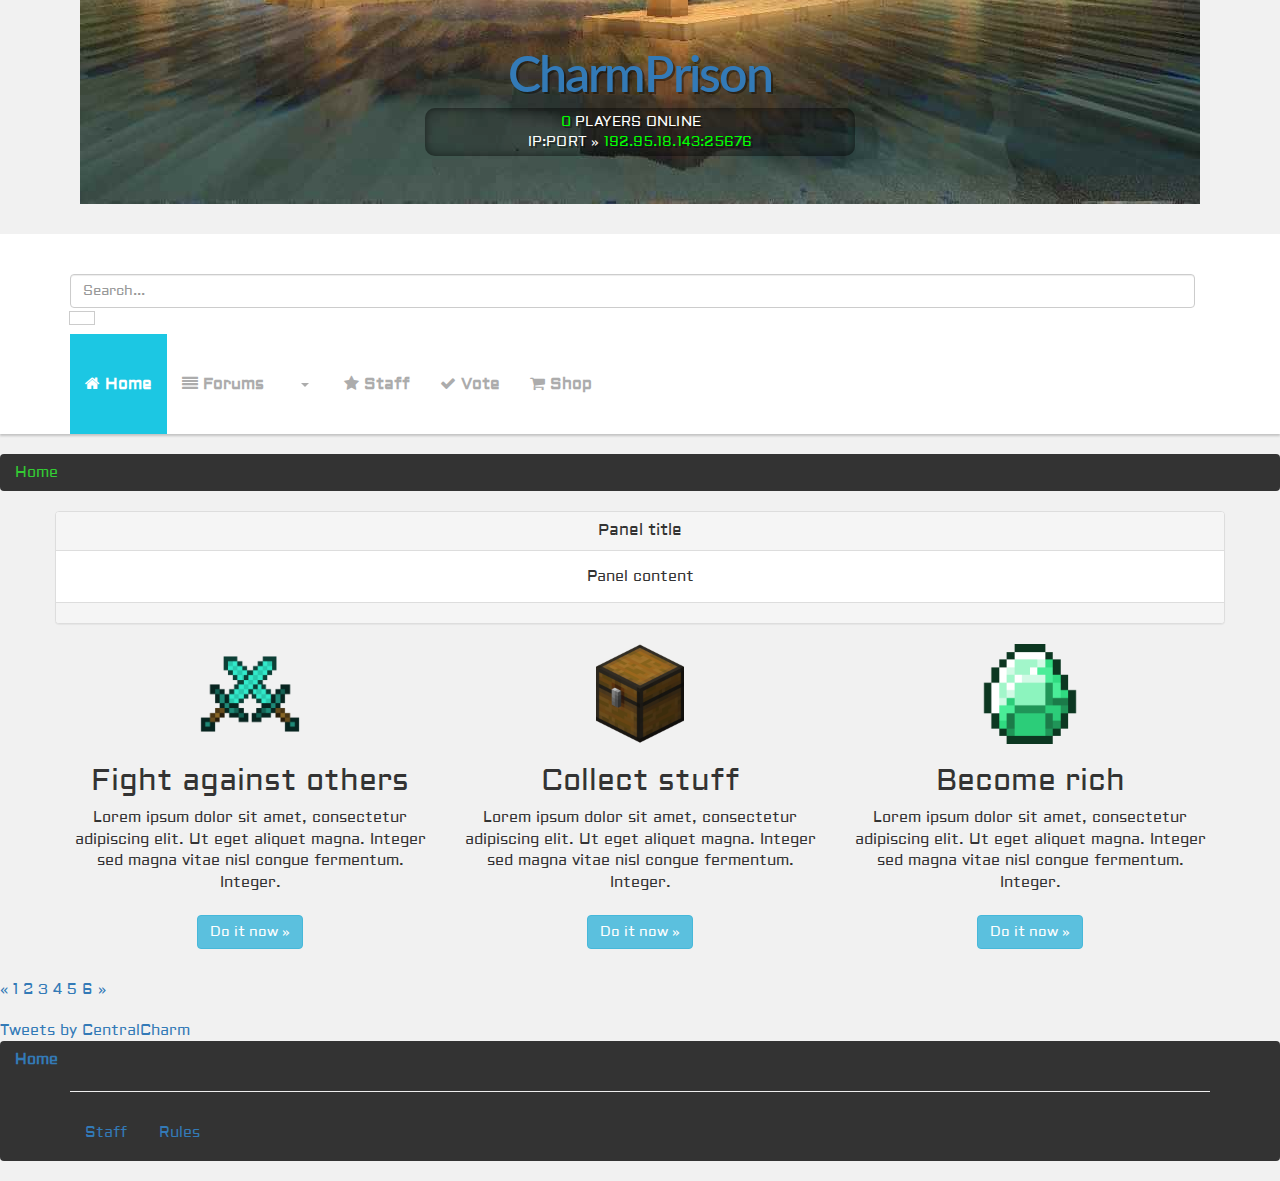
<file: index.html>
<!DOCTYPE html>
<html lang="en">
    <head>
        <meta charset="utf-8">
        	<meta http-equiv="X-UA-Compatible" content="IE=Edge,chrome=1" />
        <meta name="viewport" content="width=device-width, initial-scale=1.0">
        <meta name="description" content="">
        <meta name="author" content="">
        <title>CentralCharm - Minecraft Pocket Edition</title>
        <!-- Bootstrap core CSS -->
        <link href="assets/css/bootstrap.css" rel="stylesheet">
		<!-- MyMC CSS -->
        <link href="font-awesome/css/font-awesome.min.css" rel="stylesheet">
		<!-- FontAwesome CSS -->
        <link href="assets/css/mymc.css" rel="stylesheet">
    </head>
    <body>
    <!-- Big opening-->
    <div class="pageWidth">
    <div class="jumbotron homepage-opening">
    <div class="container">
    <div class="row text-center">
    <h1 class="head"><a href="index.html">CharmPrison</a></h1>
<div class="server-info">
	<div class="pageWidth">
		<div class="pageContent">
				<div class="playerCountContainer"><span data-playercounter-ip="192.95.18.143:25676"><font color="lime">0</font></span> Players Online</div>
			
				<div id="playNowIp">
					<span class="explain">IP:PORT » </span>
			<a href="minecraft:?addExternalServer=§l§aCharm§4Prison|192.95.18.143:25676"><span class="ip copyIp" data-clipboard-text="192.95.18.143:25676"><font color="lime">192.95.18.143:25676</font></span></a>
					<div class="ipCopyInfo"></div>
				</div>
		</div>
	</div>
</div>
    </div>
    </div>
    </div>
    </div>
    
    <!-- /Big opening -->
        <nav class="navbar navbar-default navbar-static-top" role="navigation">
            <div class="container">
                <div class="navbar-header">
                    <button type="button" class="navbar-toggle" data-toggle="collapse" data-target=".navbar-ex1-collapse">
                    <span class="sr-only">Toggle navigation</span>
                    <span class="icon-bar"></span>
                    <span class="icon-bar"></span>
                    <span class="icon-bar"></span>
                    </button>
                    <!-- You'll want to use a responsive image option so this logo looks good on devices - I recommend using something like retina.js (do a quick Google search for it and you'll find it) -->
             <a class="navbar-brand">
                
                    <input type="search" class="form-control" placeholder="Search...">
<div class="input-group-append">
     <div class="input-group-btn">
     <button class="btn btn-default" type="sumbit">
</button>
     </div>
     </div>
     </form>
     </a>
     </div>        
                <!-- Collect the nav links, forms, and other content for toggling -->
                <div class="collapse navbar-collapse navbar-ex1-collapse">
                    <ul class="nav navbar-nav navbar-left">
                        <li class="active"><a href="index.html"><i class="fa fa-home"></i> Home</a></li>
     <li><a href="#"><i class="fa fa-align-justify"></i>            Forums</a></li>
<li class="dropdown">
<a class="dropdown-toggleMoblie" data-toggle="dropdown">
       <span class="caret"></span>
       </button>
       <ul class="dropdown-menu" role="menu">
       <li  class="dropdown-header">Forums</li>
       <li class="disabled"><a href="#">Quick Links</a></li>
    <li role="separator" class="divider"></li>
       <li><a href="#">Search Forums</a>
       </li>
       <li>
       <a href="#">Recent Posts</a>
       </li>
       </ul>
       </li>      
                     <li><a href="staff.html"><i class="fa fa-star"></i> Staff</a></li>
                        <li><a href="vote.html"><i class="fa fa-check"></i> Vote</a></li>
                        <li><a href="#"><i class="fa fa-shopping-cart"></i> Shop</a></li>
                    </ul>
                </div>
                
                <!-- /.navbar-collapse -->
            </div>
            <!-- /.container -->
        </nav>
        <ul class="breadcrumb">
        <a class="active" href="index.html">Home</a>
        </ul>
        <!--[if lt IE 8]>
        <p class="importantMessage">You are using an out of date browser. It  may not display this or other websites correctly.<br />You should upgrade or use an <a href="https://www.google.com/chrome/browser/" target="_blank">alternative browser</a>.</p>
        <![endif]-->	
            <div class="container">       
                <div class="row text-center mc-items">
<div class="panel panel-default">
  <div class="panel-heading">
    <h3 class="panel-title">Panel title</h3>
  </div>
  <div class="panel-body">
    Panel content
  </div>
<div class="panel-footer"></div>
</div>


                    <div class="col-md-4">
						<div class="icon">
							<img src="assets/img/swords.png" />
						</div>
                        <h2>Fight against others</h2>
                        <p>Lorem ipsum dolor sit amet, consectetur adipiscing elit. Ut eget aliquet magna. Integer sed magna vitae nisl congue fermentum. Integer.
                            <br /><br />
                            <a href="#" class="btn btn-info btn-round">Do it now &raquo;</a>
                        </p>
                    </div>
                    <div class="col-md-4">
						<div class="icon">
							<img src="assets/img/chest.png" />
						</div>
                        <h2>Collect stuff</h2>
                        <p>Lorem ipsum dolor sit amet, consectetur adipiscing elit. Ut eget aliquet magna. Integer sed magna vitae nisl congue fermentum. Integer.
                            <br /><br />
                            <a href="#" class="btn btn-info btn-round">Do it now &raquo;</a>
                        </p>
                    </div>
                    <div class="col-md-4">
						<div class="icon">
							<img src="assets/img/diamond.png" />
						</div>
                        <h2>Become rich</h2>
                        <p>Lorem ipsum dolor sit amet, consectetur adipiscing elit. Ut eget aliquet magna. Integer sed magna vitae nisl congue fermentum. Integer.
                            <br /><br />
                            <a href="#" class="btn btn-info btn-round">Do it now &raquo;</a>
                        </p>
                    </div>
                </div>
            </div>
            <div class="pagination">
            <a href="#">&laquo;</a>
            <a href="#">1</a>
            <a class="active" href="#">2</a>
            <a href="#">3</a>
            <a href="#">4</a>
            <a href="#">5</a>
            <a href="#">6</a>
            <a href="#">&raquo;</a>
            </div>
            <aside>
            <div class="sidebar">
            <a class="twitter-timeline" data-width="500" data-tweet-limit="3" data-height="720" target="_blank" href="https://twitter.com/CentralCharm">Tweets by CentralCharm</a>
            </div>
            </aside>
            <ul class="breadcrumb">
            <li><a href="index.html"><b>Home</b></a></li>
			<!-- /.container -->
        <div class="container">
            <hr>
            <footer>
                <div class="row">
                    <div class="col-lg-12">
                        <ul class="nav nav-pills bottom">
						  <li role="presentation"><a href="staff.html">Staff</a></li>
						  <li role="presentation"><a href="rules.html">Rules</a></li>
						  <li class="pull-right">&copy; 2015 MyMC</li>
						</ul>
					</div>
                </div>
            </footer>
        </div>
        <!-- /.container -->
        <!-- JavaScript -->
        <script src="assets/js/jquery-1.10.2.js"></script>
      <!-- Bootstrap -->
        <script src="assets/js/bootstrap.js"></script>
       <!-- Player Counter -->
<script src="assets/js/mc-player-counter.min.js"></script>
      <!-- Twitter UI -->
<script async src="https://platform.twitter.com/widgets.js" charset="utf-8"></script> 
    </body>
</html>
</file>
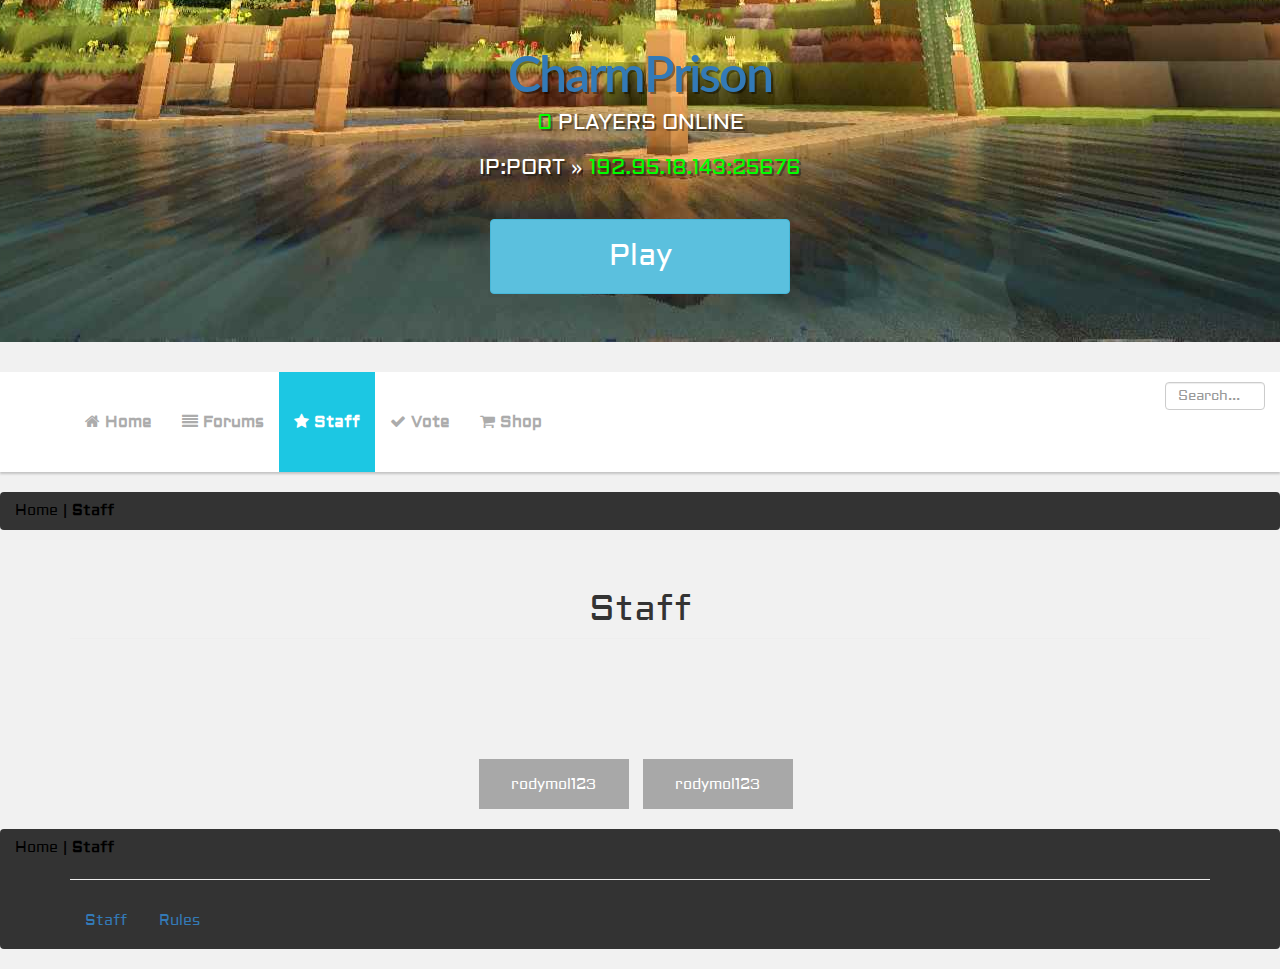
<file: staff.html>
<!DOCTYPE html>
<html lang="en">
    <head>
        <meta charset="utf-8">
        <meta name="viewport" content="width=device-width, initial-scale=1.0">
        <meta name="description" content="">
        <meta name="author" content="">
        <title>CentralCharm - Minecraft Pocket Edition</title>
        <!-- Bootstrap core CSS -->
        <link href="assets/css/bootstrap.css" rel="stylesheet">
		<!-- MyMC CSS -->
        <link href="font-awesome/css/font-awesome.min.css" rel="stylesheet">
		<!-- FontAwesome CSS -->
        <link href="assets/css/mymc.css" rel="stylesheet">
    </head>
    <body>
    
    <div class="jumbotron homepage-opening">
    <div class="container">
    <div class="row text-center">
    <h1 class="head"><a href="index.html">CharmPrison</a></h1>
    <p><span data-playercounter-ip="192.95.18.143:25676"><font color="lime">0</font></span> PLAYERS ONLINE</p>
    <p> IP:PORT » <font color="lime">192.95.18.143:25676</font></p>
    <br />
    <center><a class="btn btn-huge btn-info btn-glow" href="minecraft:?addExternalServer=§l§aCharm§4Prison|192.95.18.143:25676">Play</a></center>
    </div>
    </div>
    </div>
    
        <nav class="navbar navbar-default navbar-static-top" role="navigation">
        <div class="container">
        <div class="navbar-header">
        <button type="button" class="navbar-toggle" data-toggle="collapse" data-target=".navbar-ex1-collapse">
        <span class="sr-only">Toggle navigation</span>
        <span class="icon-bar"></span>
        <span class="icon-bar"></span>
        <span class="icon-bar"></span>
        </button>
        <!-- You'll want to use a responsive image option so this logo looks good on devices - I recommend using something like retina.js (do a quick Google search for it and you'll find it) -->
       <a class="navbar-brand"><form>
       <div class="searchBar">     
       <input type="search" value="" class="form-control" placeholder="Search...">
       <div class="input-group-append">
       <div class="input-group-text"> </div>
       </div>
       </div>
       </form>
       </a>
       </div>        
       <!-- Collect the nav links, forms, and other content for toggling -->
       <div class="collapse navbar-collapse navbar-ex1-collapse">
       <ul class="nav navbar-nav navbar-left">
       <li><a href="index.html"><i class="fa fa-home"></i> Home</a></li>
       <li class="dropdown">
       <a class="dropdown-toggle" data-toggle="dropdown" href="#"><span class="fa fa-align-justify"></span> Forums
       </a>
       <ul class="dropdown-menu" role="menu">
       <li  class="dropdown-header">Forums</li>
       <li class="disabled"><a href="#">Quick Links</a></li>
       <li role="separator" class="divider"></li>
       <li><a href="#">Search Forums</a>
       </li>
       <li >
       <a href="#">Recent Posts</a>
       </li>
       </li>
       </ul>
       <li class="active"><a href="staff.html"><i class="fa fa-star"></i> Staff</a></li>
       <li><a href="vote.html"><i class="fa fa-check"></i> Vote</a></li>
       <li><a href="#"><i class="fa fa-shopping-cart"></i> Shop</a></li>
       </ul>
       </div>
       
       <!-- /.navbar-collapse -->
       </div>
       <!-- /.container -->
       </nav>
       
       <ul class="breadcrumb">
       <li><a href="index.html"><font color="black">Home     |</font></a><a href="staff.html"><font color="black"><b>      Staff</b></font></a></li>
       </ul>
            <div class="container">
			<center><h1 class="page-header">Staff</h1>
					<div style="background: url(https://minotar.net/avatar/rodymol123/150);" class="staff-member">
						<div class="staff-name">
							<span>rodymol123</span>
						</div>
					</div>
					<div style="background: url(https://minotar.net/avatar/rodymol123/150);" class="staff-member">
						<div class="staff-name">
							<span>rodymol123</span>
						</div>
					</div>
			</div>
			<ul class="breadcrumb">
			<li><a href="index.html"><font color="black">Home     |</font></a><a href="staff.html"><font color="black"><b>      Staff</b></font></a></li>
			<!-- /.container -->
        <div class="container">
            <hr>
            <footer>
                <div class="row">
                    <div class="col-lg-12">
                        <ul class="nav nav-pills bottom">
						  <li role="presentation"><a href="staff.html">Staff</a></li>
						  <li role="presentation"><a href="rules.html">Rules</a></li>
						  <li class="pull-right">&copy; 2015 MyMC</li>
						</ul>
					</div>
                </div>
            </footer>
        </div>
        <!-- /.container -->
        <!-- JavaScript -->
        <script src="assets/js/jquery-1.10.2.js"></script>
        <!-- Bootstrap -->
        <script src="assets/js/bootstrap.js"></script>
        <!-- Player Counter -->
        <script src="assets/js/mc-player-counter.min.js"></script>
    </body>
</html>
</file>
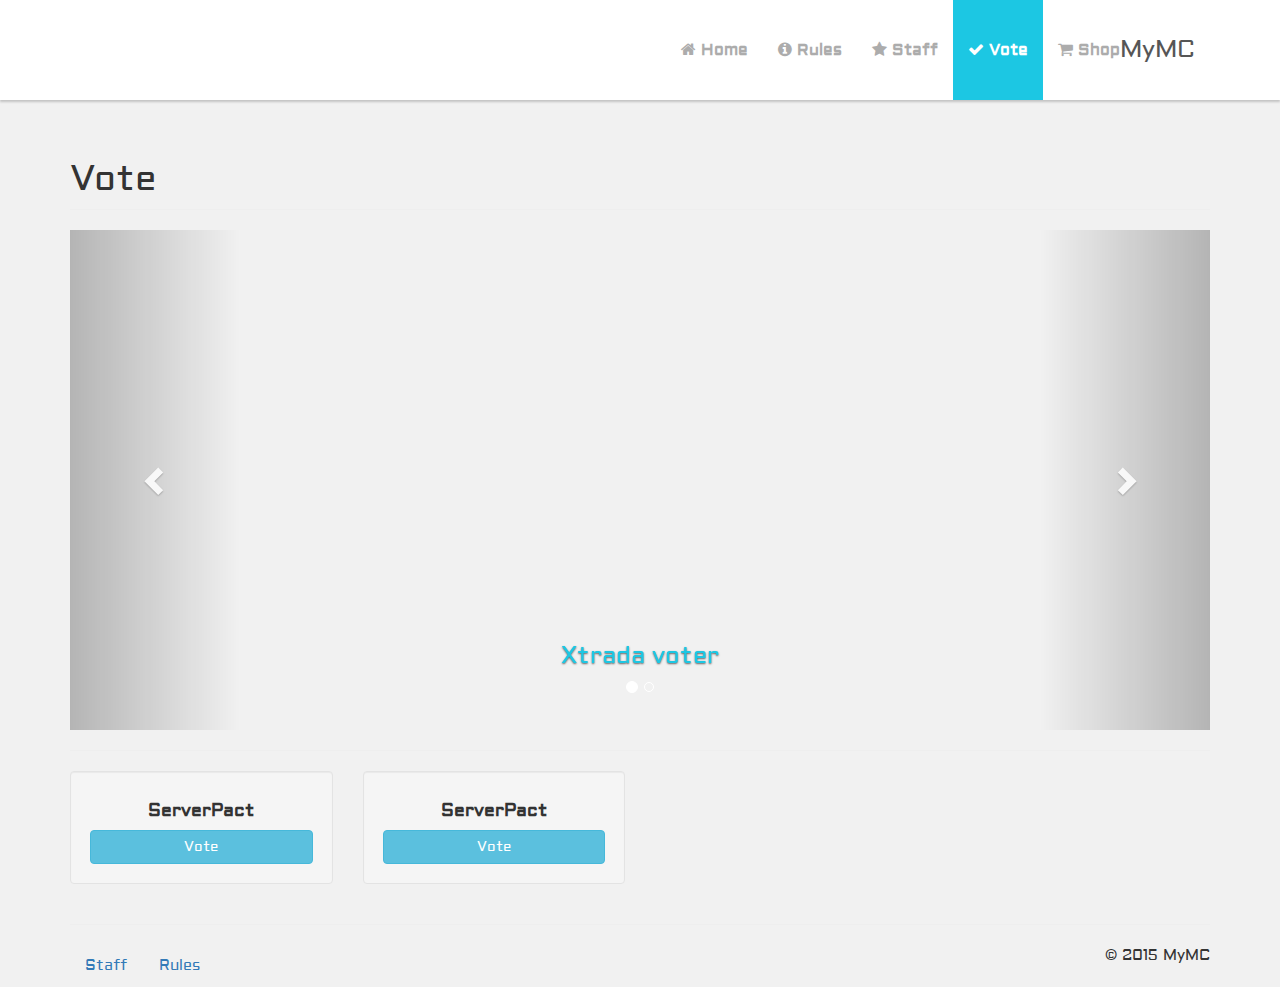
<file: vote.html>
<!DOCTYPE html>
<html lang="en">
    <head>
        <meta charset="utf-8">
        <meta name="viewport" content="width=device-width, initial-scale=1.0">
        <meta name="description" content="">
        <meta name="author" content="">
        <title>MyMC</title>
        <!-- Bootstrap core CSS -->
        <link href="assets/css/bootstrap.css" rel="stylesheet">
		<!-- MyMC CSS -->
        <link href="font-awesome/css/font-awesome.min.css" rel="stylesheet">
		<!-- FontAwesome CSS -->
        <link href="assets/css/mymc.css" rel="stylesheet">
    </head>
    <body>
        <nav class="navbar navbar-default navbar-static-top" role="navigation">
            <div class="container">
                <div class="navbar-header">
                    <button type="button" class="navbar-toggle" data-toggle="collapse" data-target=".navbar-ex1-collapse">
                    <span class="sr-only">Toggle navigation</span>
                    <span class="icon-bar"></span>
                    <span class="icon-bar"></span>
                    <span class="icon-bar"></span>
                    </button>
                    <!-- You'll want to use a responsive image option so this logo looks good on devices - I recommend using something like retina.js (do a quick Google search for it and you'll find it) -->
                    <a class="navbar-brand" href="index.html">MyMC</a>
                </div>
                <!-- Collect the nav links, forms, and other content for toggling -->
                <div class="collapse navbar-collapse navbar-ex1-collapse">
                    <ul class="nav navbar-nav navbar-right">
                        <li><a href="index.html"><i class="fa fa-home"></i> Home</a></li>
                        <li><a href="rules.html"><i class="fa fa-info-circle"></i> Rules</a></li>
                        <li><a href="staff.html"><i class="fa fa-star"></i> Staff</a></li>
                        <li class="active"><a href="vote.html"><i class="fa fa-check"></i> Vote</a></li>
                        <li><a href="#"><i class="fa fa-shopping-cart"></i> Shop</a></li>
                    </ul>
                </div>
                <!-- /.navbar-collapse -->
            </div>
            <!-- /.container -->
        </nav>
            <div class="container">
			<h1 class="page-header">Vote</h1>
				<div id="carousel-example-generic" interval="pause" class="carousel slide" data-ride="carousel">
				  <!-- Indicators -->
				  <ol class="carousel-indicators">
					<li data-target="#carousel-example-generic" data-slide-to="0" class="active"></li>
					<li data-target="#carousel-example-generic" data-slide-to="1"></li>
				  </ol>

				  <!-- Wrapper for slides -->
				  <div class="carousel-inner" role="listbox">
					<div class="item active">
					  <iframe class="vote-item" src="http://www.serverpact.com/vote-1"></iframe>
					  <div class="carousel-caption">
						<h3 class="vote-name">Xtrada voter</h3>
					  </div>
					</div>
					<div class="item">
					  <iframe class="vote-item" src="http://www.serverpact.com/vote-1"></iframe>
					  <div class="carousel-caption">
						<h3 class="vote-name">Xtrada voter</h3>
					  </div>
					</div>
				  </div>

				  <!-- Controls -->
				  <a class="left carousel-control" href="#carousel-example-generic" role="button" data-slide="prev">
					<span class="glyphicon glyphicon-chevron-left" aria-hidden="true"></span>
					<span class="sr-only">Previous</span>
				  </a>
				  <a class="right carousel-control" href="#carousel-example-generic" role="button" data-slide="next">
					<span class="glyphicon glyphicon-chevron-right" aria-hidden="true"></span>
					<span class="sr-only">Next</span>
				  </a>
				</div>
				<hr />
				<div class="row">
					<div class="col-md-3">
						<div class="well">
							<h4 class="server-name-card">ServerPact</h4>
							<a href="#" class="btn btn-info btn-block">Vote</a>
						</div>
					</div>
					<div class="col-md-3">
						<div class="well">
							<h4 class="server-name-card">ServerPact</h4>
							<a href="#" class="btn btn-info btn-block">Vote</a>
						</div>
					</div>
				</div>
			</div>
			<!-- /.container -->
        <div class="container">
            <hr>
            <footer>
                <div class="row">
                    <div class="col-lg-12">
                        <ul class="nav nav-pills bottom">
						  <li role="presentation"><a href="staff.html">Staff</a></li>
						  <li role="presentation"><a href="rules.html">Rules</a></li>
						  <li class="pull-right">&copy; 2015 MyMC</li>
						</ul>
					</div>
                </div>
            </footer>
        </div>
        <!-- /.container -->
        <!-- JavaScript -->
        <script src="assets/js/jquery-1.10.2.js"></script>
        <script src="assets/js/bootstrap.js"></script>
    </body>
</html>
</file>
<file: assets/css/mymc.css>
/*!
 * MyMC v0.1 (...)
 * Copyright 2015 Xtrada Nederland.
 * Licensed under MIT (...)
 */
@import url(http:////fonts.googleapis.com/css?family=Aldrich:300italic,400italic,600italic,700italic,800italic,400,600,700,300,800);
@import url(http://fonts.googleapis.com/css?family=Lato:700,400,300);

body{
  font-family: 'Aldrich', raleway;
  font-size: 15px;
  background: #f1f1f1;
}

/* Navbar and homepage styles*/
.navbar {
  border: 0px solid transparent;
  -webkit-box-shadow: 0px 2px 2px 0px rgba(50, 50, 50, 0.24);
  -moz-box-shadow: 0px 2px 2px 0px rgba(50, 50, 50, 0.24);
  box-shadow: 0px 2px 2px 0px rgba(50, 50, 50, 0.24);
}
.navbar-nav > li > a {
  font-size: 16px;
  font-weight: 600;
}
.searchBar {
position: absolute;
     top: 10px;
     right: 15px;
      }
.searchBar input{
height: 28px;
     width: 100px;
}
.btn-dropdown {
padding: 0;
border: none;
background: none; 
}

.pageWidth{
    margin:0 auto;
    max-width:1120px;
    box-sizing:border-box
}
@media (min-width: 768px) {
	.navbar {
	  min-height: 100px;
	}
	.navbar-brand {
	  height: 100px;
	  padding: 40px 15px;
	  font-size: 24px;
	}
	.navbar-nav > li > a {
	  padding-top: 40px;
	  padding-bottom: 40px;
	}
	.btn-huge {
	  padding: 15px 35px;
	  font-size: 30px;
	  min-width: 300px;
	}
}
@media (max-width: 768px) {
	.btn-huge {
	  min-width: 100%;
	  padding: 15px 20px;
	  font-size: 16px;
	}
}
.homepage-opening {
  margin-top: -20px;
  background-image: url(../img/jumbotron.jpg);
  background-position: bottom; 
  text-shadow: 2px 2px rgba(0,0,0,.4);
  background-repeat:none;
  color: #fff;
}
.head {
  font-size: 50px !important;
  line-height: 1;
  letter-spacing: -2px;
  font-family: 'Lato', 'Helvetica Neue', Helvetica, Arial, sans-serif;
  font-weight: 600;
}
.leader {
  font-size: 40px !important;
  line-height: 1;
  font-family: 'Lato', 'Helvetica Neue', Helvetica, Arial, sans-serif;
  font-weight: 500;
}
.server-info{
    color:white;
    text-transform:uppercase;
    letter-spacing: .2px;
    margin:0 auto;
    text-align:center;
    font-size:14px;
    max-width:430px;
    background-color:rgba(0, 0, 0, 0.2);
    border-radius:10px;
    padding:4px 0px;
    -webkit-box-shadow:inset 0 0 10px rgba(0,0,0, 0.5);
    -moz-box-shadow:inset 0 0 10px rgba(0,0,0, 0.5);
    -khtml-box-shadow:inset 0 0 10px rgba(0,0,0, 0.5);
    box-shadow:inset 0 0 10px rgba(0, 0, 0, 0.5)
}
.server-info .player-count{
    color:#f4c75d;
    display:inline-block;
    font-weight:bold;
    font-size:15px
}
.playerCountContainer{
    margin-right:18px;
    display:inline-block
}
.btn-glow {
  -webkit-animation-name: bluePulse;
  -webkit-animation-duration: 2s;
  -webkit-animation-iteration-count: infinite;
  text-shadow: none;
}
@-webkit-keyframes bluePulse {
  from { background-color: #1CC7E3; -webkit-box-shadow: 0 0 9px #1CC7E3; }
  50% { background-color: #1FD9F2; -webkit-box-shadow: 0 0 18px #1FD9F2; }
  to { background-color: #1CC7E3; -webkit-box-shadow: 0 0 9px #1CC7E3; }
}
.icon img{
  height: 100px;
  width: 100px;
}

/* Dropdown */

.dropdown-menu {
  position: absolute;
  top: 100%;
  left: 0;
  z-index: 1000;
  display: none;
  float: left;
  min-width: 230px;
  border: 0;
  padding: 5px 0;
  margin: 2px 0 0;
  list-style: none;
  font-size: 15px;
  background-color: #1CC7E3;
  border-radius: 4px;
  background-clip: padding-box;
}
.dropdown-menu > li > a {
  display: block;
  padding: 6px 20px;
  clear: both;
  font-size: 16px;
  font-weight: normal;
  line-height: 1.42857143;
  color: #fff;
  font-weight: 600;
  white-space: nowrap;
}
.dropdown-menu > li > a:hover,
.dropdown-menu > li > a:focus {
  text-decoration: none;
  color: #ffffff;
  background-color: #169EB4;
}

/* Navbar types*/

.navbar-grey {
  background-color: #f8f8f8;
}
.navbar-grey .navbar-brand {
  color: #777;
}
.navbar-grey .navbar-brand:hover,
.navbar-grey .navbar-brand:focus {
  color: #5e5e5e;
  background-color: transparent;
}
.navbar-grey .navbar-text {
  color: #777;
}
.navbar-grey .navbar-nav > li > a {
  color: #777;
}
.navbar-grey .navbar-nav > li > a:hover,
.navbar-grey .navbar-nav > li > a:focus {
  color: #333;
  background-color: transparent;
}
.navbar-grey .navbar-nav > .active > a,
.navbar-grey .navbar-nav > .active > a:hover,
.navbar-grey .navbar-nav > .active > a:focus {
  color: #555;
  background-color: #e7e7e7;
}
.navbar-grey .navbar-nav > .disabled > a,
.navbar-grey .navbar-nav > .disabled > a:hover,
.navbar-grey .navbar-nav > .disabled > a:focus {
  color: #ccc;
  background-color: transparent;
}
.navbar-grey .navbar-toggle {
  border-color: #ddd;
}
.navbar-grey .navbar-toggle:hover,
.navbar-grey .navbar-toggle:focus {
  background-color: #ddd;
}
.navbar-grey .navbar-toggle .icon-bar {
  background-color: #888;
}
.navbar-grey .navbar-collapse,
.navbar-grey .navbar-form {
  border-color: #e7e7e7;
}
.navbar-grey .navbar-nav > .open > a,
.navbar-grey .navbar-nav > .open > a:hover,
.navbar-grey .navbar-nav > .open > a:focus {
  color: #555;
  background-color: #e7e7e7;
}
@media (max-width: 767px) {
  .navbar-grey .navbar-nav .open .dropdown-menu > li > a {
    color: #777;
  }
  .navbar-grey .navbar-nav .open .dropdown-menu > li > a:hover,
  .navbar-grey .navbar-nav .open .dropdown-menu > li > a:focus {
    color: #333;
    background-color: transparent;
  }
  .navbar-grey .navbar-nav .open .dropdown-menu > .active > a,
  .navbar-grey .navbar-nav .open .dropdown-menu > .active > a:hover,
  .navbar-grey .navbar-nav .open .dropdown-menu > .active > a:focus {
    color: #555;
    background-color: #e7e7e7;
  }
  .navbar-grey .navbar-nav .open .dropdown-menu > .disabled > a,
  .navbar-grey .navbar-nav .open .dropdown-menu > .disabled > a:hover,
  .navbar-grey .navbar-nav .open .dropdown-menu > .disabled > a:focus {
    color: #ccc;
    background-color: transparent;
  }
}
.navbar-grey .navbar-link {
  color: #777;
}
.navbar-grey .navbar-link:hover {
  color: #333;
}
.navbar-grey .btn-link {
  color: #777;
}
.navbar-grey .btn-link:hover,
.navbar-grey .btn-link:focus {
  color: #333;
}
.navbar-grey .btn-link[disabled]:hover,
fieldset[disabled] .navbar-grey .btn-link:hover,
.navbar-grey .btn-link[disabled]:focus,
fieldset[disabled] .navbar-grey .btn-link:focus {
  color: #ccc;
}
.navbar-grey .dropdown-menu {
  background-color: #E7E7E7;
}
.navbar-grey .dropdown-menu > li > a:hover,
.navbar-grey .dropdown-menu > li > a:focus {
  color: #555;
  background-color: #C4C4C4;
}
.navbar-grey .dropdown-menu > li > a {
  color: #555;
}
.navbar-default {
  background: #fff;
}
.navbar-default .navbar-brand {
  color: #565656;
}
.navbar-default .navbar-brand:hover,
.navbar-default .navbar-brand:focus {
  color: #000;
  background-color: transparent;
}
.navbar-default .navbar-text {
  color: #ACACAC;
}
.navbar-default .navbar-nav > li > a {
  color: #ACACAC;
}
.navbar-default .navbar-nav > li > a:hover,
.navbar-default .navbar-nav > li > a:focus {
  color: #333;
  background-color: transparent;
}
.navbar-default .navbar-nav > .active > a,
.navbar-default .navbar-nav > .active > a:hover,
.navbar-default .navbar-nav > .active > a:focus {
  color: #fff;
  background-color: #1CC7E3;
}
.navbar-default .navbar-nav > .disabled > a,
.navbar-default .navbar-nav > .disabled > a:hover,
.navbar-default .navbar-nav > .disabled > a:focus {
  color: #ccc;
  background-color: transparent;
}
.navbar-default .navbar-toggle {
  border-color: #ddd;
}
.navbar-default .navbar-toggle:hover,
.navbar-default .navbar-toggle:focus {
  background-color: #ddd;
}
.navbar-default .navbar-toggle .icon-bar {
  background-color: #888;
}
.navbar-default .navbar-collapse,
.navbar-default .navbar-form {
  border-color: none;
}
.navbar-default .navbar-nav > .open > a,
.navbar-default .navbar-nav > .open > a:hover,
.navbar-default .navbar-nav > .open > a:focus {
  color: #fff;
  background-color: #1CC7E3;
}
@media (max-width: 767px) {
  .navbar-default .navbar-nav .open .dropdown-menu > li > a {
    color: #777;
  }
  .navbar-default .navbar-nav .open .dropdown-menu > li > a:hover,
  .navbar-default .navbar-nav .open .dropdown-menu > li > a:focus {
    color: #333;
    background-color: transparent;
  }
  .navbar-default .navbar-nav .open .dropdown-menu > .active > a,
  .navbar-default .navbar-nav .open .dropdown-menu > .active > a:hover,
  .navbar-default .navbar-nav .open .dropdown-menu > .active > a:focus {
    color: #555;
    background-color: #e7e7e7;
  }
  .navbar-default .navbar-nav .open .dropdown-menu > .disabled > a,
  .navbar-default .navbar-nav .open .dropdown-menu > .disabled > a:hover,
  .navbar-default .navbar-nav .open .dropdown-menu > .disabled > a:focus {
    color: #ccc;
    background-color: transparent;
  }
}
.navbar-default .navbar-link {
  color: #777;
}
.navbar-default .navbar-link:hover {
  color: #333;
}
.navbar-default .btn-link {
  color: #777;
}
.navbar-default .btn-link:hover,
.navbar-default .btn-link:focus {
  color: #333;
}
.navbar-default .btn-link[disabled]:hover,
fieldset[disabled] .navbar-default .btn-link:hover,
.navbar-default .btn-link[disabled]:focus,
fieldset[disabled] .navbar-default .btn-link:focus {
  color: #ccc;
}
.staff-member {
  height: 150px;
  width: 150px;
  padding-top: 100px;
  display: inline-block;
  margin-right: 9px;
  margin-bottom: 20px;
}
.staff-name {
  background: rgba(0,0,0,.3);
  height: 50px;
  padding: 15px 10px;
  min-width: 100%;
}
.staff-name span {
  color: #fff;
  font-size: 15px;
}
.carousel-inner > .item > iframe{
  display: block;
  max-width: 100%;
  height: auto;
  line-height: 1;
}
.vote-item {
  min-width: 100%;
  min-height: 500px;
  border: 0px solid transparent;
}
.vote-name {
  color: #1CC7E3;
}
.server-name-card {
font-weight: 600;
text-align: center;
}
.bottom .nav > li  {
position: relative;
display: block;
padding: 10px 15px;
}

@media (max-width:480px){

.server-info{
       max-width:300px
   }
</file>
